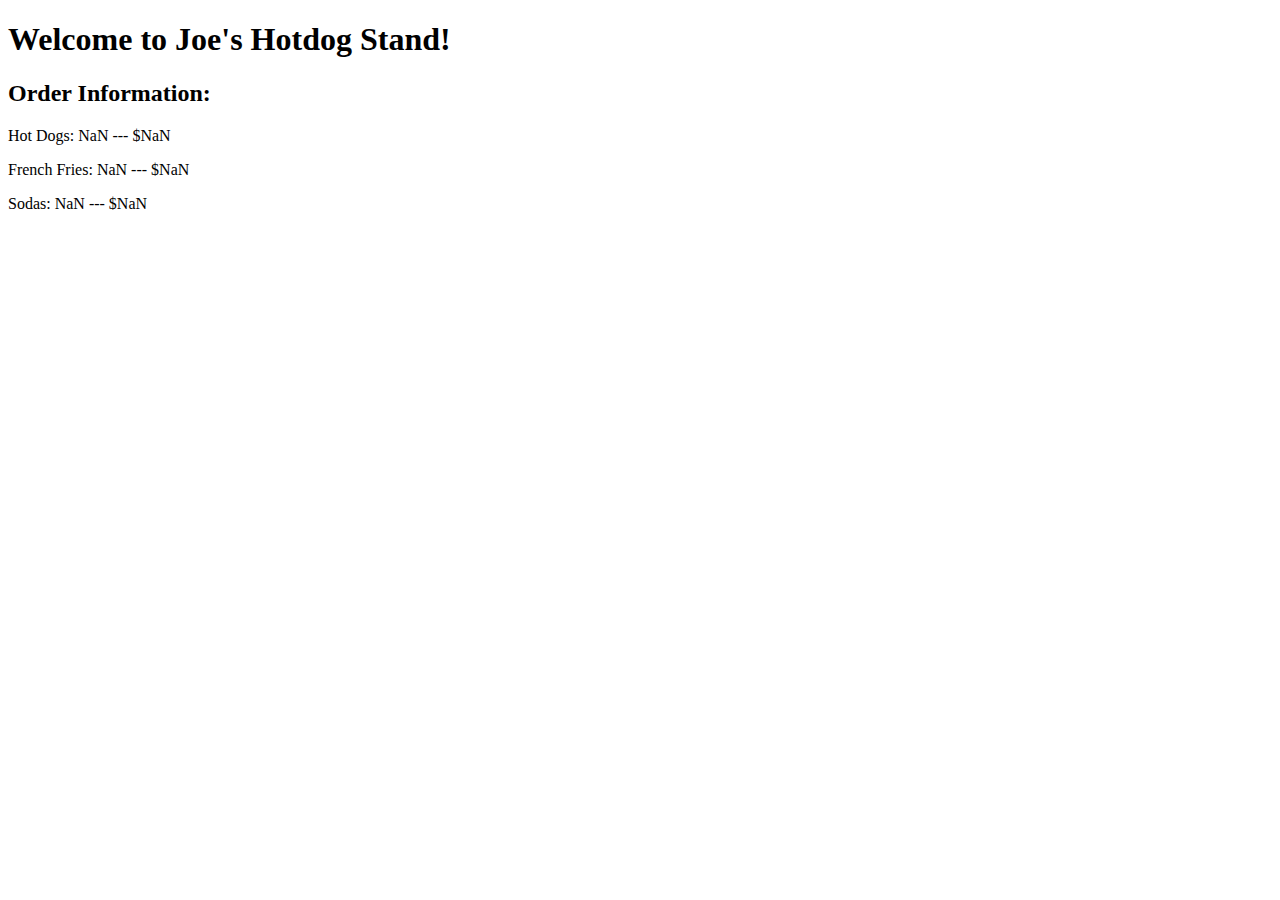
<file: joeshotdogs.html>
<!DOCTYPE html>
<html>
<head>
    <meta charset="UTF-8">
    <meta name="viewport" content="width=device-width, initial-scale=1.0">
    <title>Joe's Hotdog Stand</title>
    
    <style>
    </style>
</head>
<body>
    <h1>Welcome to Joe's Hotdog Stand!</h1>
    <script>
        const PriceHotdog = 4.65;
        const PriceFries = 3.75;
        const PriceDrink = 1.89;
        
        function showMoney(num) {
            return (Math.round(num * 100) / 100);
        }

        var numDogs = parseInt(prompt("How many hotdogs would you like?"), 10);
        var numFries = parseInt(prompt("How many orders of fries would you like?"), 10);
        var numSoda = parseInt(prompt("How many drinks would you like?"), 10);
        

        var subtotal = (numDogs * PriceHotdog) + (numFries * PriceFries) + (numSoda * PriceDrink);

        var discount = 0;
        if (subtotal >= 25) {
            discount = subtotal * 0.10;
            subtotal -= discount;
        }

        document.write("<h2>Order Information: </h2>");
        document.write("<p>Hot Dogs: " + numDogs + " --- $" + showMoney(numDogs * PriceHotdog) + "<p>");
        document.write("<p>French Fries: " + numFries + " --- $" + showMoney(numFries * PriceFries) + "<p>");
        document.write("<p>Sodas: " + numSoda + " --- $" + showMoney(numSoda * PriceDrink) +  "<p>");
    </script>
</body>
</html>
</file>
